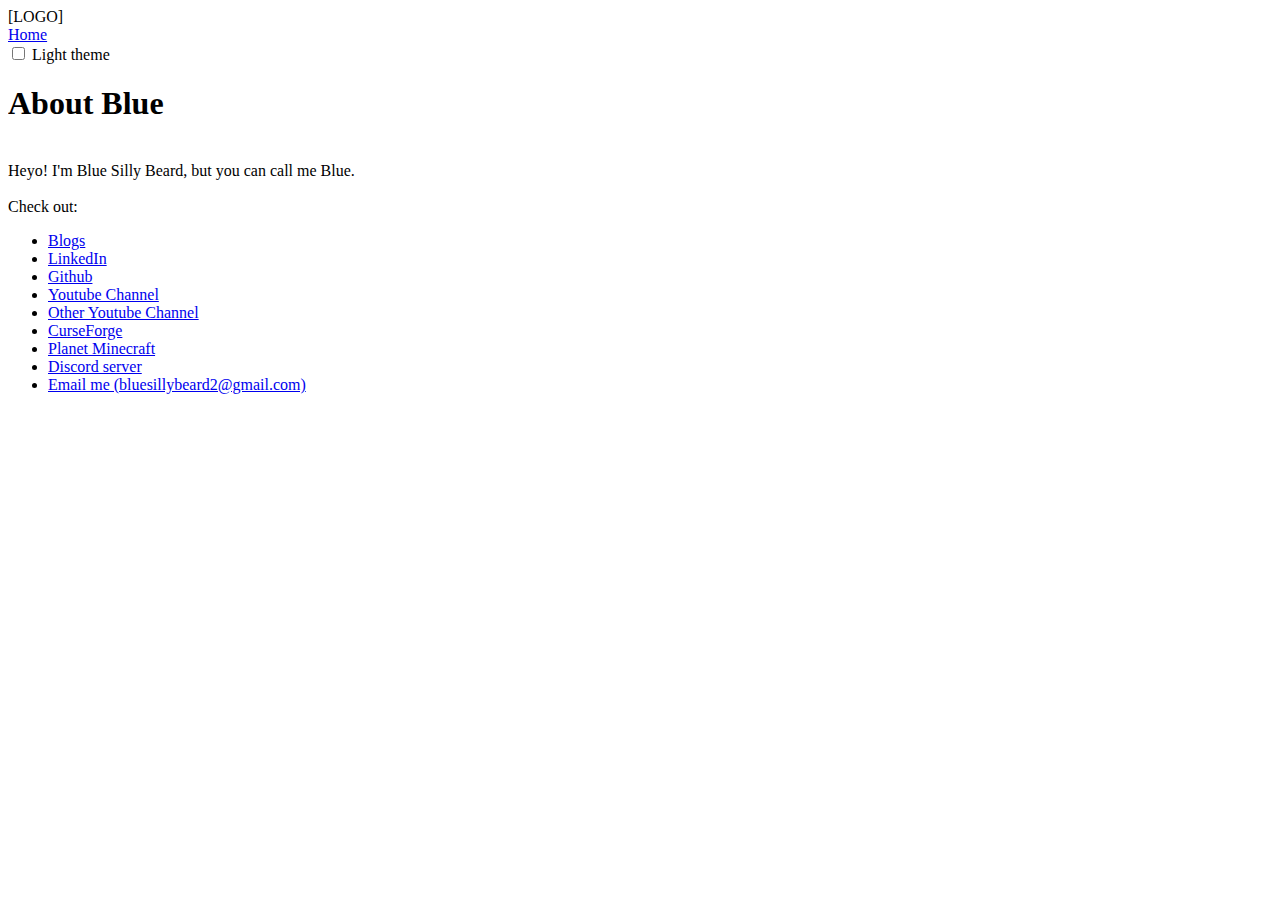
<file: docs/index.html>
<!DOCTYPE html>

<html>

<head>
    <meta charset="utf-8">
    <title>Blue's Website</title>
    <link rel="stylesheet" href="https://bluesillybeard.github.io/style.css">
</head>


<body>
    

<div class="topbar">
        <div class="logo bar-item">[LOGO]</div>
    <a href="https://bluesillybeard.github.io/index.html" class="linkbutton bar-item">
        Home
    </a>
    <div class="theme-select bar-item">
        <input type="checkbox" class="theme-select-input">
        <label for="theme-select-input">Light theme</label>
    </div>
    <div class="topbar-fill bar-item"></div>
</div>

<script>
    function themeSwitchActivated(e) {
        if (e.currentTarget.checked === true) {
            // Add item to localstorage
            localStorage.setItem('theme', 'light');
            setTheme('light');
        } else {
            // Remove item if theme is switched back to normal
            localStorage.removeItem('theme');
            setTheme('dark');
        }
    }

    function setTheme(theme) {
        // Maybe this isn't the best way transfer JS variables into CSS, but I don't really care.
        // As long as it works, I'm going with it because I am an absolute noob at web dev.
        document.body.setAttribute("theme", theme);
    }

    const themeSwitches = document.getElementsByClassName('theme-select-input');
    for (let i = 0; i < themeSwitches.length; ++i) {
        const otherThemeSwitch = themeSwitches.item(i);
        otherThemeSwitch.checked = localStorage.getItem('theme') === 'light';
        otherThemeSwitch.addEventListener('change', themeSwitchActivated);
    }

    const themeSwitchChecked = themeSwitches.item(0).checked;
    if (themeSwitchChecked == true) {
        setTheme('light');
    } else {
        setTheme('dark');
    }

</script>
    <div class="content">
        <div class="page">
            <h1 class="title-header">About Blue</h1><br>
            Heyo! I'm Blue Silly Beard, but you can call me Blue.<br>
            <br>
            Check out:
            <ul>
                <li><a href="./blogs.html">Blogs</a></li>
                <li><a href="https://www.linkedin.com/in/hayden-rasmussen-06125b287">LinkedIn</a></li>
                <li><a href="https://github.com/bluesillybeard">Github</a></li>
                <li><a href="https://www.youtube.com/@bluesillybeard">Youtube Channel</a></li>
                <li><a href="https://www.youtube.com/@bluebeard5447">Other Youtube Channel</a></li>
                <li><a href="https://www.curseforge.com/members/bluesillybeard/projects">CurseForge</a></li>
                <li><a href="https://www.planetminecraft.com/member/bluesillybeard/">Planet Minecraft</a></li>
                <li><a href="https://discord.gg/DMargAA4Rv">Discord server</a></li>
                <li><a href="mailto:bluesillybeard2@gmail.com">Email me (bluesillybeard2@gmail.com)</a></li>
            </ul>
        </div>
    </div>
</body>

</html>
</file>
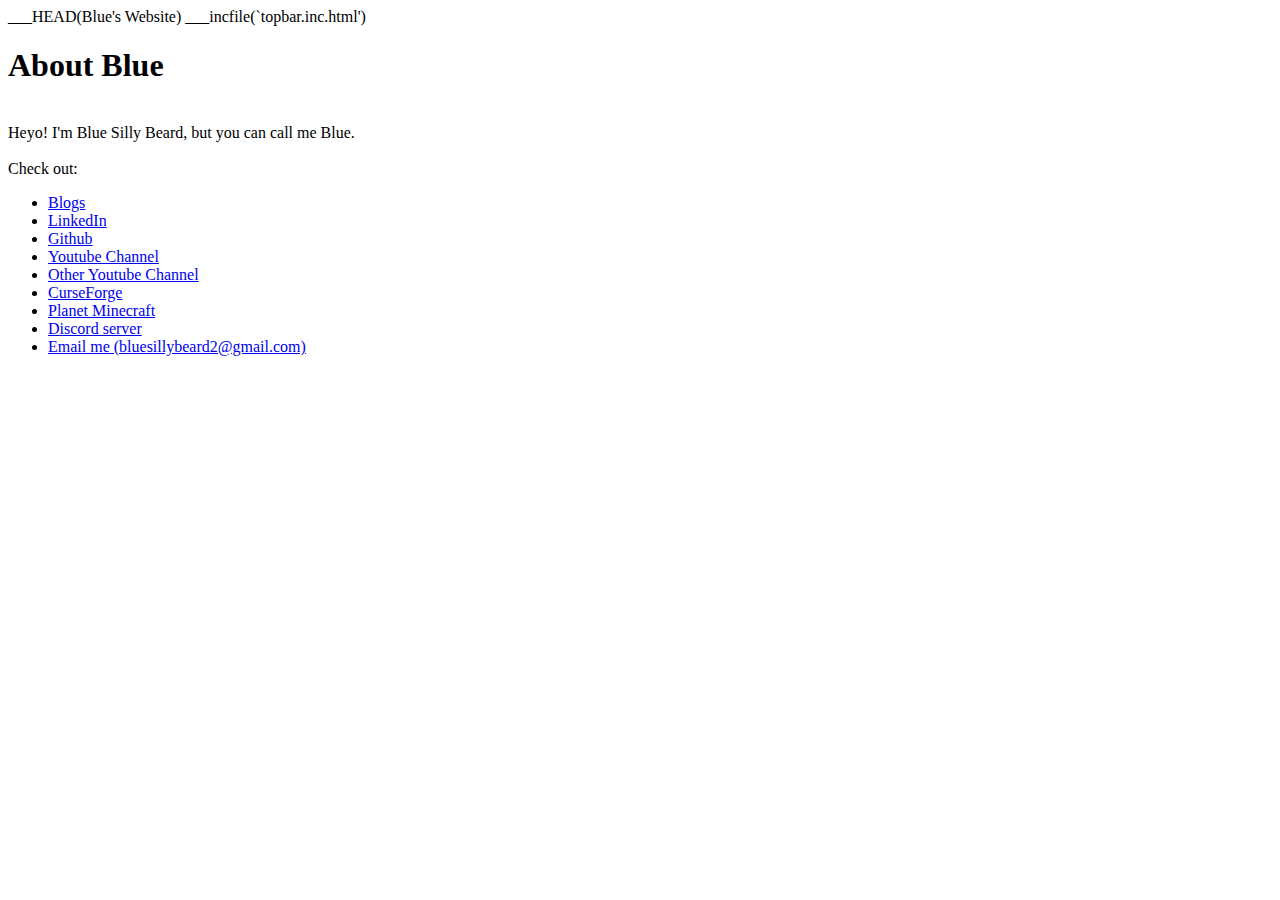
<file: src/index.html>
<!DOCTYPE html>

<html>
___HEAD(Blue's Website)

<body>
    ___incfile(`topbar.inc.html')
    <div class="content">
        <div class="page">
            <h1 class="title-header">About Blue</h1><br>
            Heyo! I'm Blue Silly Beard, but you can call me Blue.<br>
            <br>
            Check out:
            <ul>
                <li><a href="./blogs.html">Blogs</a></li>
                <li><a href="https://www.linkedin.com/in/hayden-rasmussen-06125b287">LinkedIn</a></li>
                <li><a href="https://github.com/bluesillybeard">Github</a></li>
                <li><a href="https://www.youtube.com/@bluesillybeard">Youtube Channel</a></li>
                <li><a href="https://www.youtube.com/@bluebeard5447">Other Youtube Channel</a></li>
                <li><a href="https://www.curseforge.com/members/bluesillybeard/projects">CurseForge</a></li>
                <li><a href="https://www.planetminecraft.com/member/bluesillybeard/">Planet Minecraft</a></li>
                <li><a href="https://discord.gg/DMargAA4Rv">Discord server</a></li>
                <li><a href="mailto:bluesillybeard2@gmail.com">Email me (bluesillybeard2@gmail.com)</a></li>
            </ul>
        </div>
    </div>
</body>

</html>
</file>
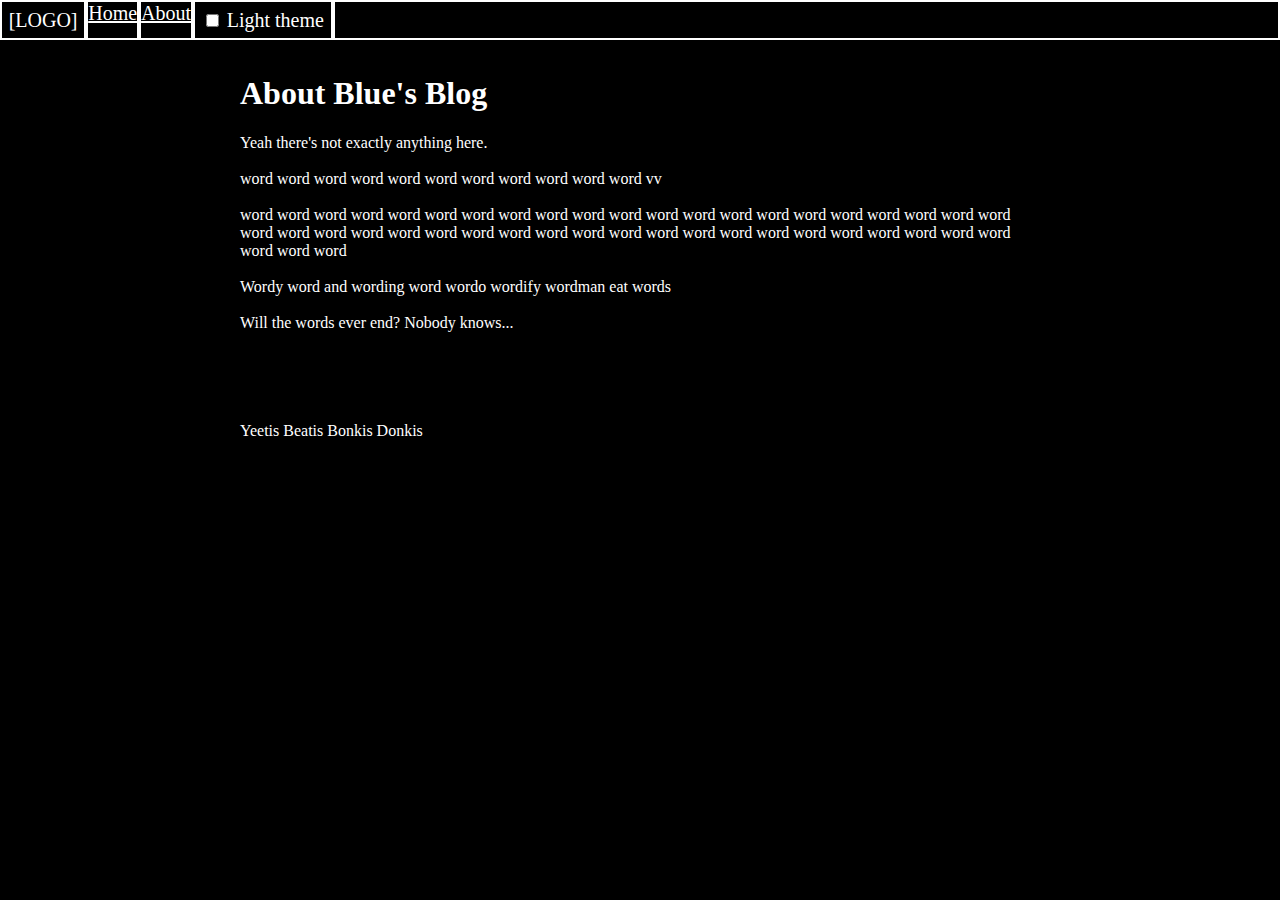
<file: docs/about.html>
<!DOCTYPE html>

<html>
    
<head>
    <meta charset="utf-8">
    <title>About Blue's Blog</title>
    <link rel="stylesheet" href="style.css">
</head>


    <body>
        

<div class="topbar">
        <div class="logo bar-item">[LOGO]</div>
    <a href="index.html" class="home bar-item">
        Home
    </a>
    <a href="about.html" class="about bar-item">
        About
    </a>
    <div class="theme-select bar-item">
        <input type="checkbox" class="theme-select-input">
        <label for="theme-select-input">Light theme</label>
    </div>
    <div class="topbar-fill bar-item"></div>
</div>

<script>
    function themeSwitchActivated(e) {
        if(e.currentTarget.checked === true) {
            // Add item to localstorage
            localStorage.setItem('theme', 'light');
            setTheme('light');
        } else {
            // Remove item if theme is switched back to normal
            localStorage.removeItem('theme');
            setTheme('dark');
        }
    }

    function setTheme(theme) {
        // Maybe this isn't the best way transfer JS variables into CSS, but I don't really care.
        // As long as it works, I'm going with it because I am an absolute noob at web dev.
        document.body.setAttribute("theme", theme);
    }

    const themeSwitches = document.getElementsByClassName('theme-select-input');
    for(let i = 0; i<themeSwitches.length; ++i) {
        const otherThemeSwitch = themeSwitches.item(i);
        otherThemeSwitch.checked = localStorage.getItem('theme') === 'light';
        otherThemeSwitch.addEventListener('change', themeSwitchActivated);
    }

    const themeSwitchChecked = themeSwitches.item(0).checked;
    if(themeSwitchChecked == true) {
        setTheme('light');
    } else {
        setTheme('dark');
    }

</script>
        <div class="content">
            <div class="page">
                <h1 class="title-header">About Blue's Blog</h1>
                <p>
                    Yeah there's not exactly anything here.<br>
                    <br>
                    word word word word word word word word word word word vv<br>
                    <br>
                    word word word word word word word word word word word word word word word word word word word word word word word word word word word word word word word word word word word word word word word word word word word word word <br>
                    <br>
                    Wordy word and wording word wordo wordify wordman eat words <br>
                    <br>
                    Will the words ever end? Nobody knows...<br>
                    <br>
                    <br>
                    <br>
                    <br>
                    <br>
                    Yeetis Beatis Bonkis Donkis
                </p>
            </div>
        </div>
    </body>
</html>
</file>
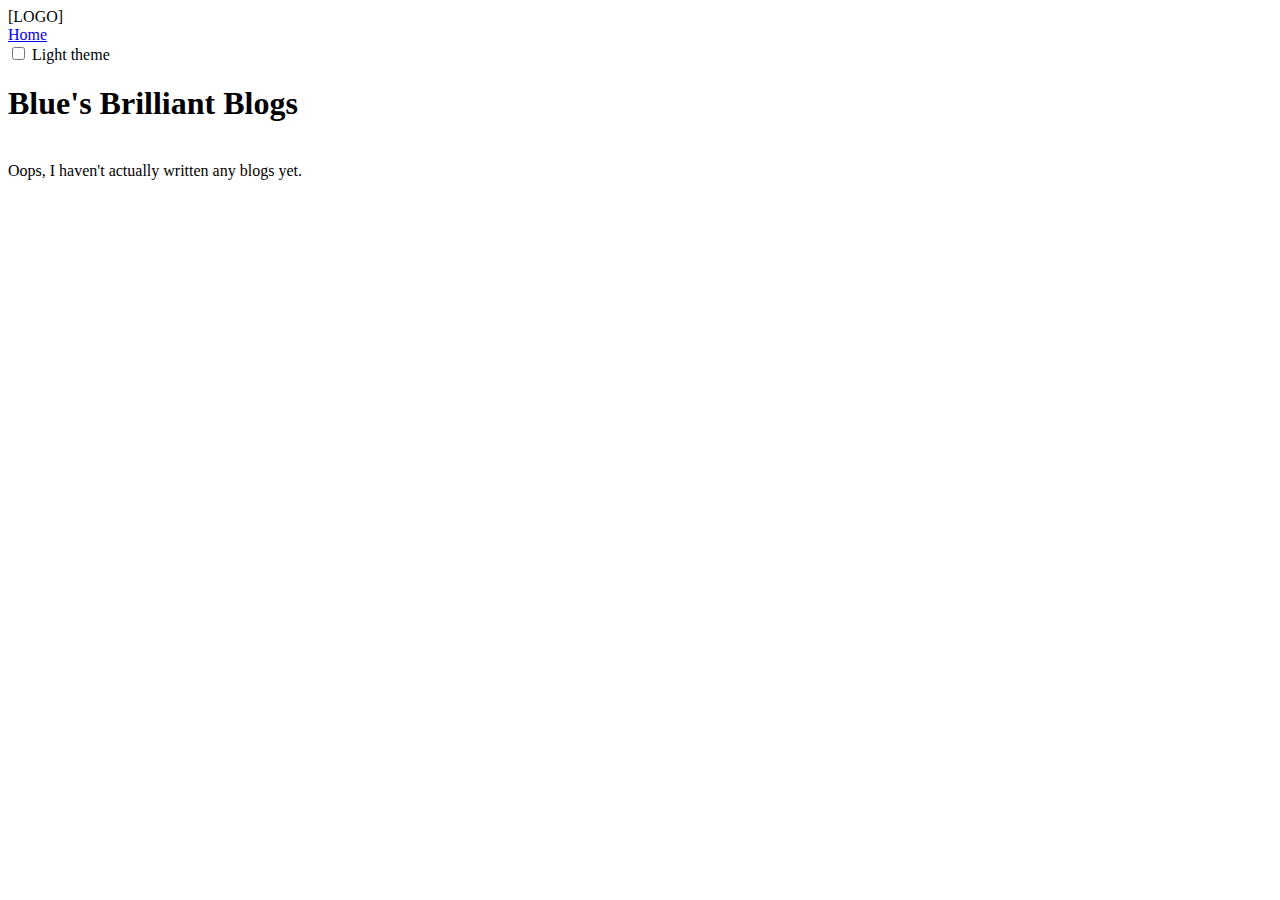
<file: docs/blogs.html>
<!DOCTYPE html>

<html>
    
<head>
    <meta charset="utf-8">
    <title>Blue's Brilliant Blogs</title>
    <link rel="stylesheet" href="https://bluesillybeard.github.io/style.css">
</head>


    <body>
        

<div class="topbar">
        <div class="logo bar-item">[LOGO]</div>
    <a href="https://bluesillybeard.github.io/index.html" class="linkbutton bar-item">
        Home
    </a>
    <div class="theme-select bar-item">
        <input type="checkbox" class="theme-select-input">
        <label for="theme-select-input">Light theme</label>
    </div>
    <div class="topbar-fill bar-item"></div>
</div>

<script>
    function themeSwitchActivated(e) {
        if(e.currentTarget.checked === true) {
            // Add item to localstorage
            localStorage.setItem('theme', 'light');
            setTheme('light');
        } else {
            // Remove item if theme is switched back to normal
            localStorage.removeItem('theme');
            setTheme('dark');
        }
    }

    function setTheme(theme) {
        // Maybe this isn't the best way transfer JS variables into CSS, but I don't really care.
        // As long as it works, I'm going with it because I am an absolute noob at web dev.
        document.body.setAttribute("theme", theme);
    }

    const themeSwitches = document.getElementsByClassName('theme-select-input');
    for(let i = 0; i<themeSwitches.length; ++i) {
        const otherThemeSwitch = themeSwitches.item(i);
        otherThemeSwitch.checked = localStorage.getItem('theme') === 'light';
        otherThemeSwitch.addEventListener('change', themeSwitchActivated);
    }

    const themeSwitchChecked = themeSwitches.item(0).checked;
    if(themeSwitchChecked == true) {
        setTheme('light');
    } else {
        setTheme('dark');
    }

</script>
        <div class="content">
            <div class="page">
                <h1 class="title-header">Blue's Brilliant Blogs</h1><br>
                Oops, I haven't actually written any blogs yet.
            </div>
        </div>
    </body>
</html>
</file>
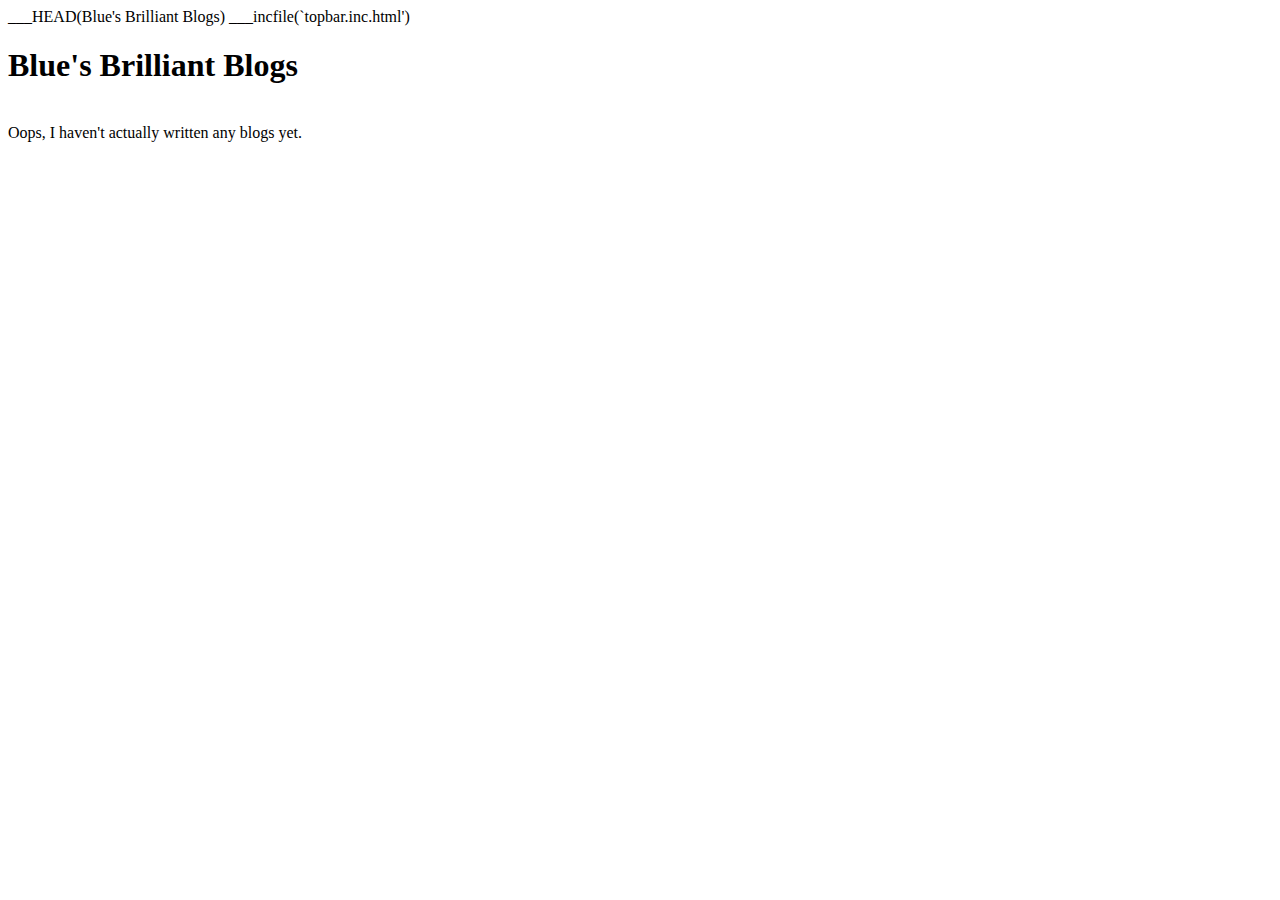
<file: src/blogs.html>
<!DOCTYPE html>

<html>
___HEAD(Blue's Brilliant Blogs)

<body>
    ___incfile(`topbar.inc.html')
    <div class="content">
        <div class="page">
            <h1 class="title-header">Blue's Brilliant Blogs</h1><br>
            Oops, I haven't actually written any blogs yet.
        </div>
    </div>
</body>

</html>
</file>
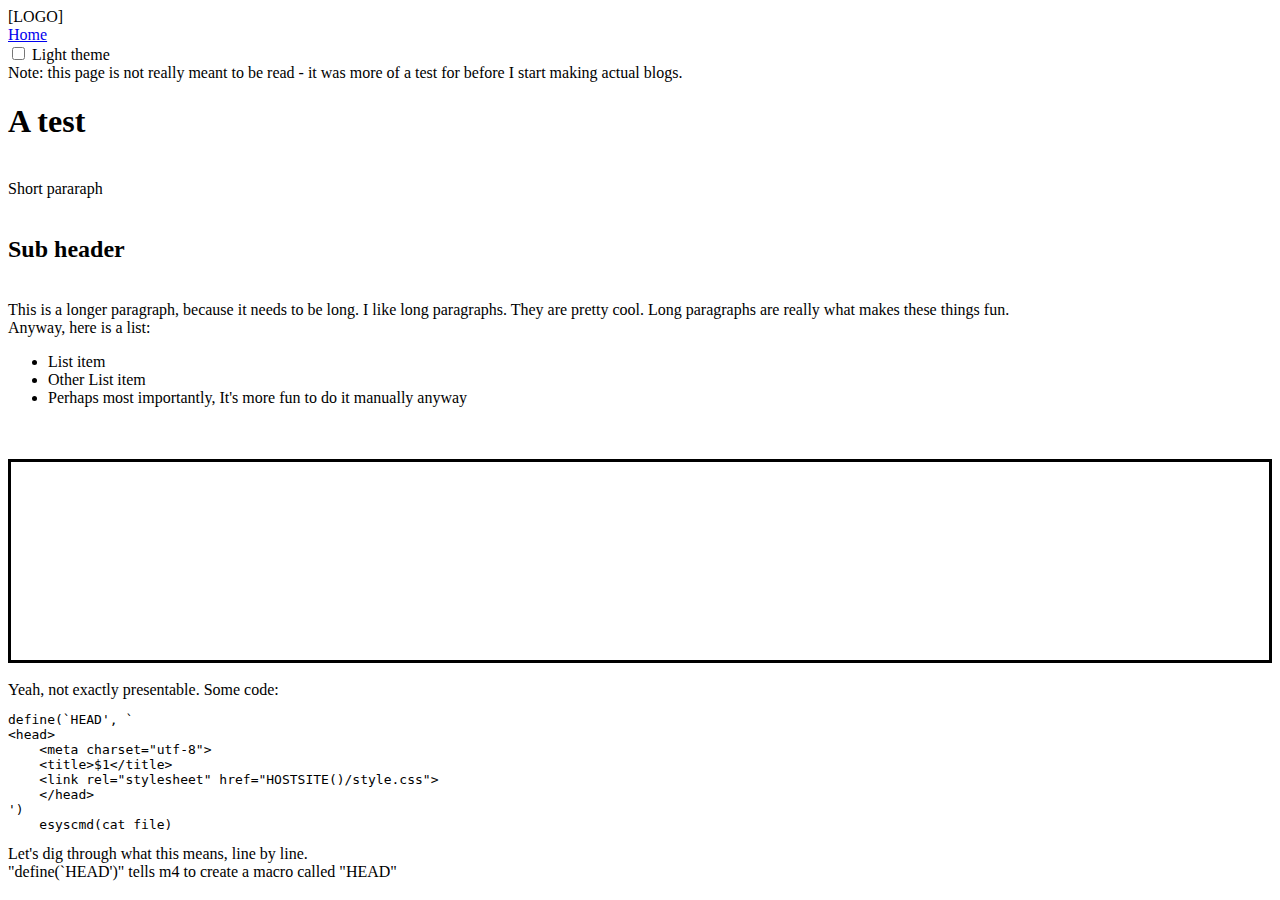
<file: docs/blogs/test1/a.html>
<!DOCTYPE html>

<html>

<head>
    <meta charset="utf-8">
    <title>Test1 | Blog</title>
    <link rel="stylesheet" href="https://bluesillybeard.github.io/style.css">
</head>


<body>
    

<div class="topbar">
        <div class="logo bar-item">[LOGO]</div>
    <a href="https://bluesillybeard.github.io/index.html" class="linkbutton bar-item">
        Home
    </a>
    <div class="theme-select bar-item">
        <input type="checkbox" class="theme-select-input">
        <label for="theme-select-input">Light theme</label>
    </div>
    <div class="topbar-fill bar-item"></div>
</div>

<script>
    function themeSwitchActivated(e) {
        if (e.currentTarget.checked === true) {
            // Add item to localstorage
            localStorage.setItem('theme', 'light');
            setTheme('light');
        } else {
            // Remove item if theme is switched back to normal
            localStorage.removeItem('theme');
            setTheme('dark');
        }
    }

    function setTheme(theme) {
        // Maybe this isn't the best way transfer JS variables into CSS, but I don't really care.
        // As long as it works, I'm going with it because I am an absolute noob at web dev.
        document.body.setAttribute("theme", theme);
    }

    const themeSwitches = document.getElementsByClassName('theme-select-input');
    for (let i = 0; i < themeSwitches.length; ++i) {
        const otherThemeSwitch = themeSwitches.item(i);
        otherThemeSwitch.checked = localStorage.getItem('theme') === 'light';
        otherThemeSwitch.addEventListener('change', themeSwitchActivated);
    }

    const themeSwitchChecked = themeSwitches.item(0).checked;
    if (themeSwitchChecked == true) {
        setTheme('light');
    } else {
        setTheme('dark');
    }

</script>
    <div class="content">
        <div class="page">
            Note: this page is not really meant to be read - it was more of a test for before I start making actual
            blogs.

            <h1 class="title-header">A test</h1><br>
            Short pararaph<br>
            <br>
            <h2 class="sub-header">Sub header</h2><br>
            This is a longer paragraph, because it needs to be long. I like long paragraphs. They are pretty cool. Long
            paragraphs are really what makes
            these things fun.<br>
            Anyway, here is a list: <br>
            <ul>
                <li>List item</li>
                <li>Other List item</li>
                <li>Perhaps most importantly, It's more fun to do it manually anyway</li>
            </ul>
            <br>
            <br>

            <div style="border: solid">

                                <br><br><br><br><br><br><br><br><br><br><br>
            </div>
            <br>
            Yeah, not exactly presentable.
            Some code:
            <div class="box">
                <pre class="code">
define(&#96;HEAD', &#96;
&lt;head&gt;
    &lt;meta charset="utf-8"&gt;
    &lt;title>$1&lt;/title&gt;
    &lt;link rel="stylesheet" href="HOSTSITE()/style.css"&gt;
    &lt;/head&gt;
') 
    esyscmd(cat file)</pre>
            </div>
            Let's dig through what this means, line by line.<br>

            "define(&#96;HEAD')" tells m4 to create a macro called "HEAD"
        </div>
    </div>
</body>

</html>
</file>
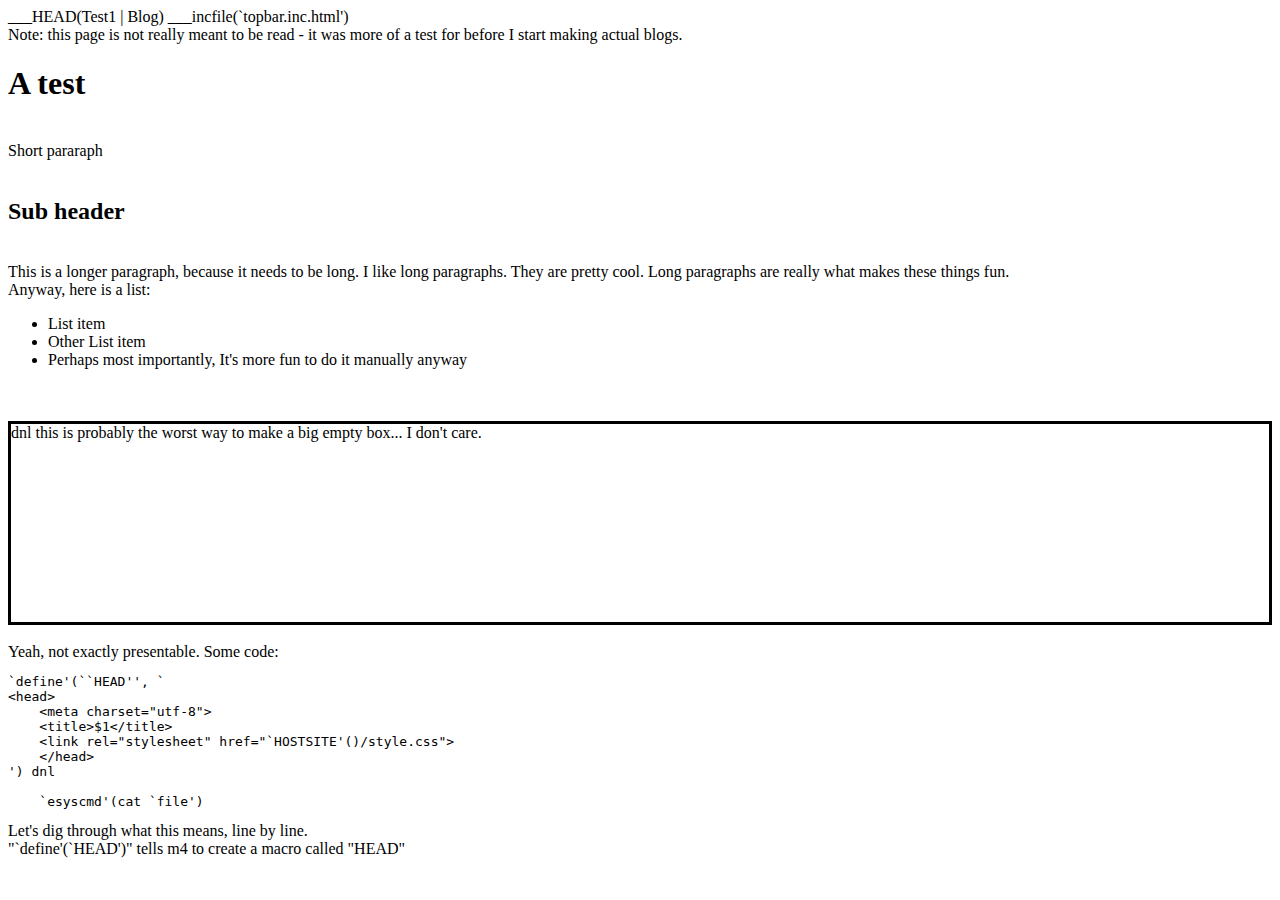
<file: src/blogs/test1/a.html>
<!DOCTYPE html>

<html>
___HEAD(Test1 | Blog)

<body>
    ___incfile(`topbar.inc.html')
    <div class="content">
        <div class="page">
            Note: this page is not really meant to be read - it was more of a test for before I start making actual
            blogs.

            <h1 class="title-header">A test</h1><br>
            Short pararaph<br>
            <br>
            <h2 class="sub-header">Sub header</h2><br>
            This is a longer paragraph, because it needs to be long. I like long paragraphs. They are pretty cool. Long
            paragraphs are really what makes
            these things fun.<br>
            Anyway, here is a list: <br>
            <ul>
                <li>List item</li>
                <li>Other List item</li>
                <li>Perhaps most importantly, It's more fun to do it manually anyway</li>
            </ul>
            <br>
            <br>

            <div style="border: solid">

                dnl this is probably the worst way to make a big empty box... I don't care.
                <br><br><br><br><br><br><br><br><br><br><br>
            </div>
            <br>
            Yeah, not exactly presentable.
            Some code:
            <div class="box">
                <pre class="code">
`define'(`&#96;HEAD'', &#96;
&lt;head&gt;
    &lt;meta charset="utf-8"&gt;
    &lt;title>$1&lt;/title&gt;
    &lt;link rel="stylesheet" href="`HOSTSITE'()/style.css"&gt;
    &lt;/head&gt;
') dnl

    `esyscmd'(cat `file')</pre>
            </div>
            Let's dig through what this means, line by line.<br>

            "`define'(&#96;HEAD')" tells m4 to create a macro called "HEAD"
        </div>
    </div>
</body>

</html>
</file>
<file: docs/style.css>
body {
    padding: 0;
    margin: 0;
    font-size: 12pt;

    --theme-color: white;
    --theme-background-color: black;
    --theme-box-color: rgb(32, 32, 32);
    --theme-box-outline: rgb(64, 64, 64);
    background-color: var(--theme-background-color);
    color: var(--theme-color);
}

body[theme="light"] {
    --theme-color: black;
    --theme-background-color: white;
    --theme-box-color: rgb(190, 190, 190);
    --theme-box-outline: rgb(179, 179, 179);
}

a {
    color: #59afff
}

a:visited {
    color: #ce85ff;
}

.topbar {
    display: flex;
    position: sticky;
    top: 0;
    left: 0;
    right: 0;
    height: min-content;
    margin: 0;
    background-color: var(--theme-background-color);
    color: var(--theme-color);
    font-size: 15pt;
}

.bar-item {
    border-width: 2pt;
    border-radius: 0;
    border-color: var(--theme-color);
    border-style: solid;
    ;
    margin: 0;
    padding: 0;
    color: inherit;
}

.logo {
    padding: 5pt;
}

.theme-select {
    padding: 5pt;
}

.content {
    margin: 10pt;
    display: flex;
    flex-direction: column;
}

.page {
    width: 600pt;
    align-self: center;
}

.topbar-fill {
    flex-grow: 1;
}

.linkbutton {
    padding: 5pt;
    margin: 0;
    height: 100%;
    font-size: inherit;
    text-decoration: none;
}

.linkbutton:hover {
    background-color: var(--theme-color);
    color: var(--theme-background-color);
}

.linkbutton:focus {
    border-color: #0083fd;
}

.theme-select-input {
    font-size: 40pt;
}

.code {
    font-family: monospace;
    margin-top: 0;
    margin-top: 0;
}

.box {
    margin: 2ch;
    width: min-content;
    height: min-content;
    background-color: var(--theme-box-color);
    background-size: contain;
    border: solid 2pt;
    border-color: var(--theme-box-outline);
    padding: 2ch;
}
</file>
